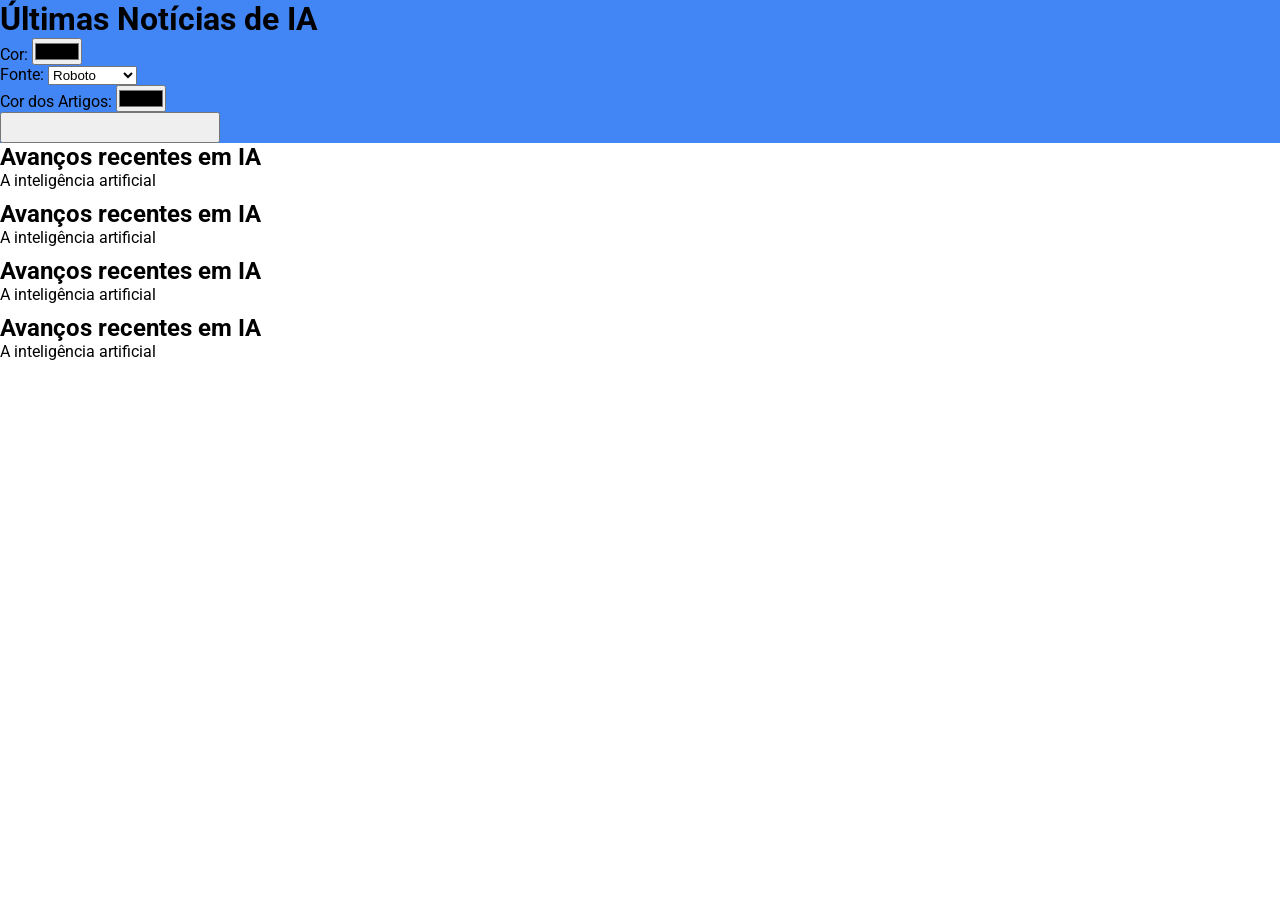
<file: layout-01/index.html>
<!DOCTYPE html>
<html lang="pt-br">
<head>
    <meta charset="UTF-8">
    <meta http-equiv="X-UA-Compatible" content="IE=edge">
    <meta name="viewport" content="width=device-width, initial-scale=1.0">
    <title>Notícias de IA</title>
    <!-- Estilos Internos -->
    <link rel="stylesheet" href="styles.css">
    <!-- Conexão API Google Fonts -->
    <script src="script.js" defer></script>
    <link href="https://fonts.googleapis.com/icon?family=Material+Icons" rel="stylesheet" >
</head>
<body class="page">
    <header class="header">
        <h1 class="header_title">Últimas Notícias de IA</h1>

        <div class="header_controls">
            <div class="control-group">
                <label for="color-picker">Cor:</label>
                <input type="color" id="color-picker" class="control-group__inputs">
            </div>

            <div class="control_group">
                <label for="font-select">Fonte:</label>
                <select id="font-select" class="control-group__select">
                    <option value="Roboto">Roboto</option>
                    <option value="Open Sans">Open Sans</option>
                    <option value="Montserrat">Montserrat</option>
                </select>
            </div>

            <div class="control-group">
                <label for="article-color-picker">Cor dos Artigos:</label>
                <input type="color" id="article-color-picker" class="control-group__inputs">
            </div>

            <button class="header__theme-toggle">
                <span id="theme-toggle" class="material-icons">dark_mode</span>
            </button>
        </div>
    </header>

    <main class="main">
        <article class="news">
            <h2 class="news__title">Avanços recentes em IA</h2>
            <p class="news__content">A inteligência artificial</p>
        </article>

        <article class="news">
            <h2 class="news__title">Avanços recentes em IA</h2>
            <p class="news__content">A inteligência artificial</p>
        </article>

        <article class="news">
            <h2 class="news__title">Avanços recentes em IA</h2>
            <p class="news__content">A inteligência artificial</p>
        </article>

        <article class="news">
            <h2 class="news__title">Avanços recentes em IA</h2>
            <p class="news__content">A inteligência artificial</p>
        </article>
       
    </main>
    
</body>
</html>
</file>
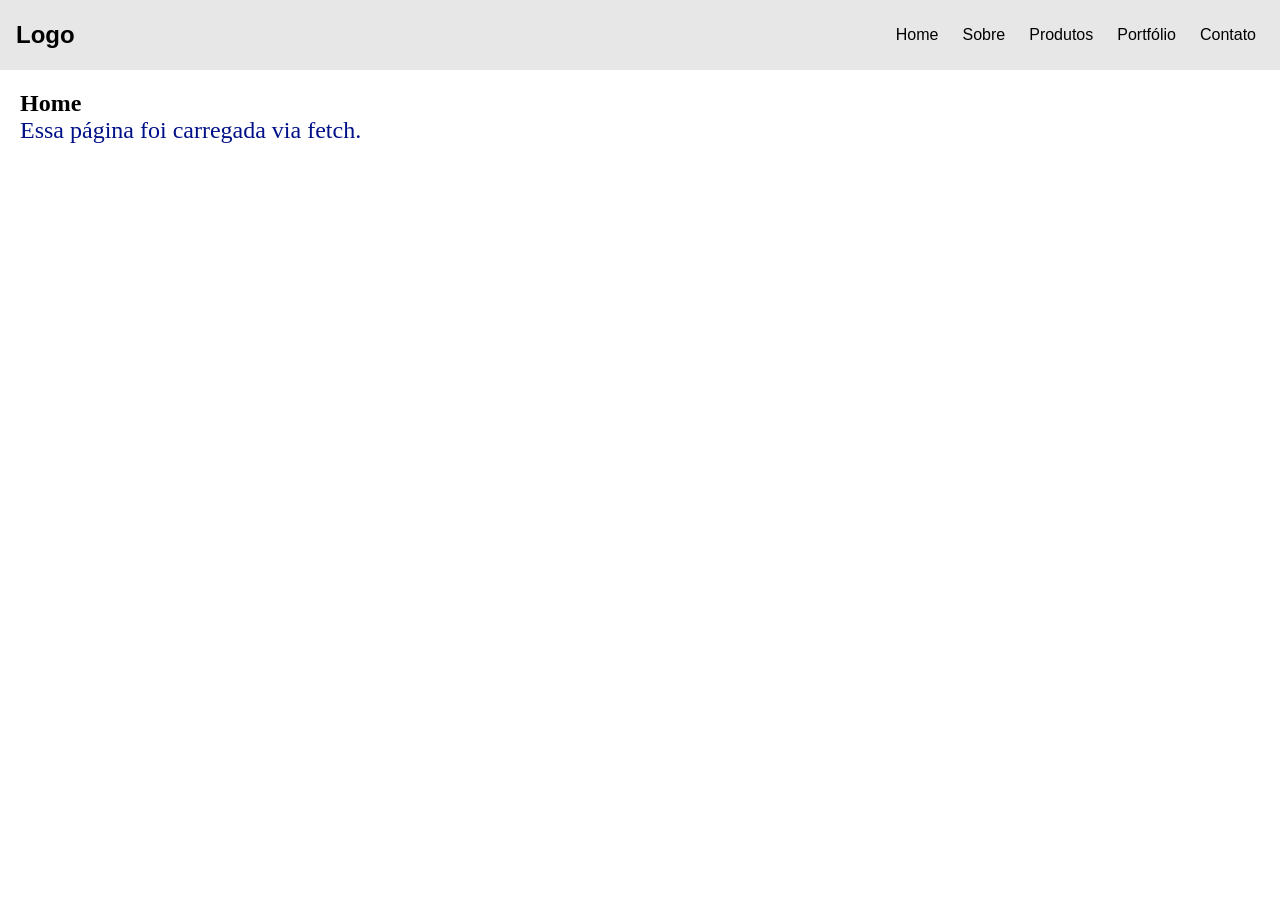
<file: spa-fetch-components/index.html>
<!DOCTYPE html>
<html lang="en">
<head>
    <meta charset="UTF-8">
    <meta name="viewport" content="width=device-width, initial-scale=1.0">
    <title>SPA com Fecth</title>

    <link rel="stylesheet" href="./assets/global.css">
    <link rel="stylesheet" href="./assets/menu.css">
    
</head>
<body>
    <!-- Menu injetado JS -->
    <div data-componente="menu">
        
    </div>

    <!-- Área que as páginas vão carregar -->
    <main data-conteudo=""></main>

    <script type="module" src="./js/main.js"></script>
</body>
</html>
</file>
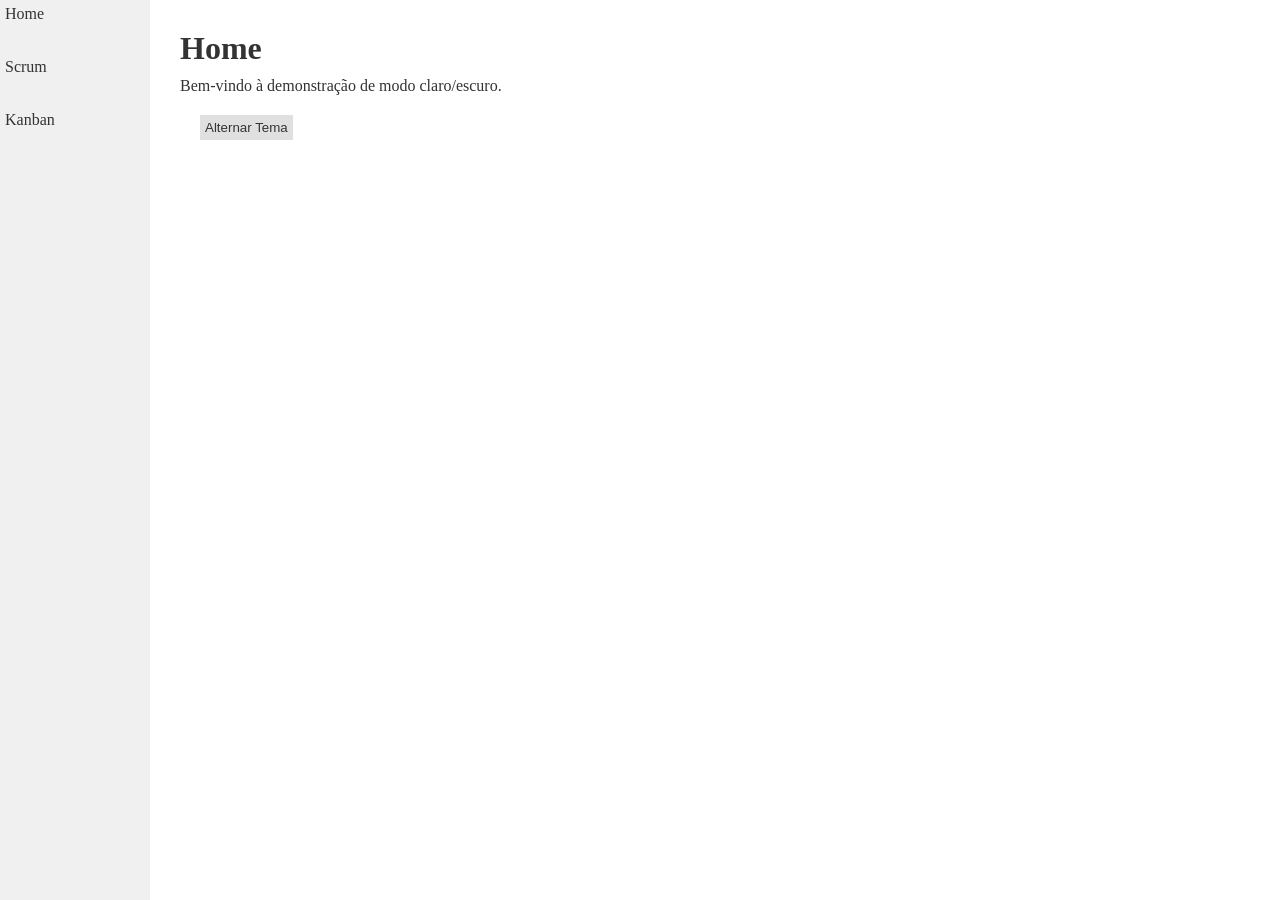
<file: dark-light-mode-v01/home.html>
<!DOCTYPE html>
<html lang="pt-br">
<head>
    <meta charset="UTF-8">
    <meta name="viewport" content="width=device-width, initial-scale=1.0">
    <title>Document</title>
</head>
<body class="theme">
    <!--  Usar um na quando o conteiner for ficar na lateral -->
    <aside>
        <nav class="menu">
            <ul>
                <li><a href="home.html">Home</a></li>
                <li><a href="scrum.html">Scrum</a></li>
                <li><a href="kanban.html">Kanban</a></li>
            </ul>
        </nav>
    </aside>     

    <main class="content-home"> 
        <h1>Home</h1>
        <p>Bem-vindo à demonstração de modo claro/escuro.</p>
        <div class="theme-button">
            <button id="theme-toggle" onclick="toggleTheme()">Alternar Tema</button>
        </div>
    </main>

    <link rel="stylesheet" href="syles.css">
    
</body>
</html>
</file>
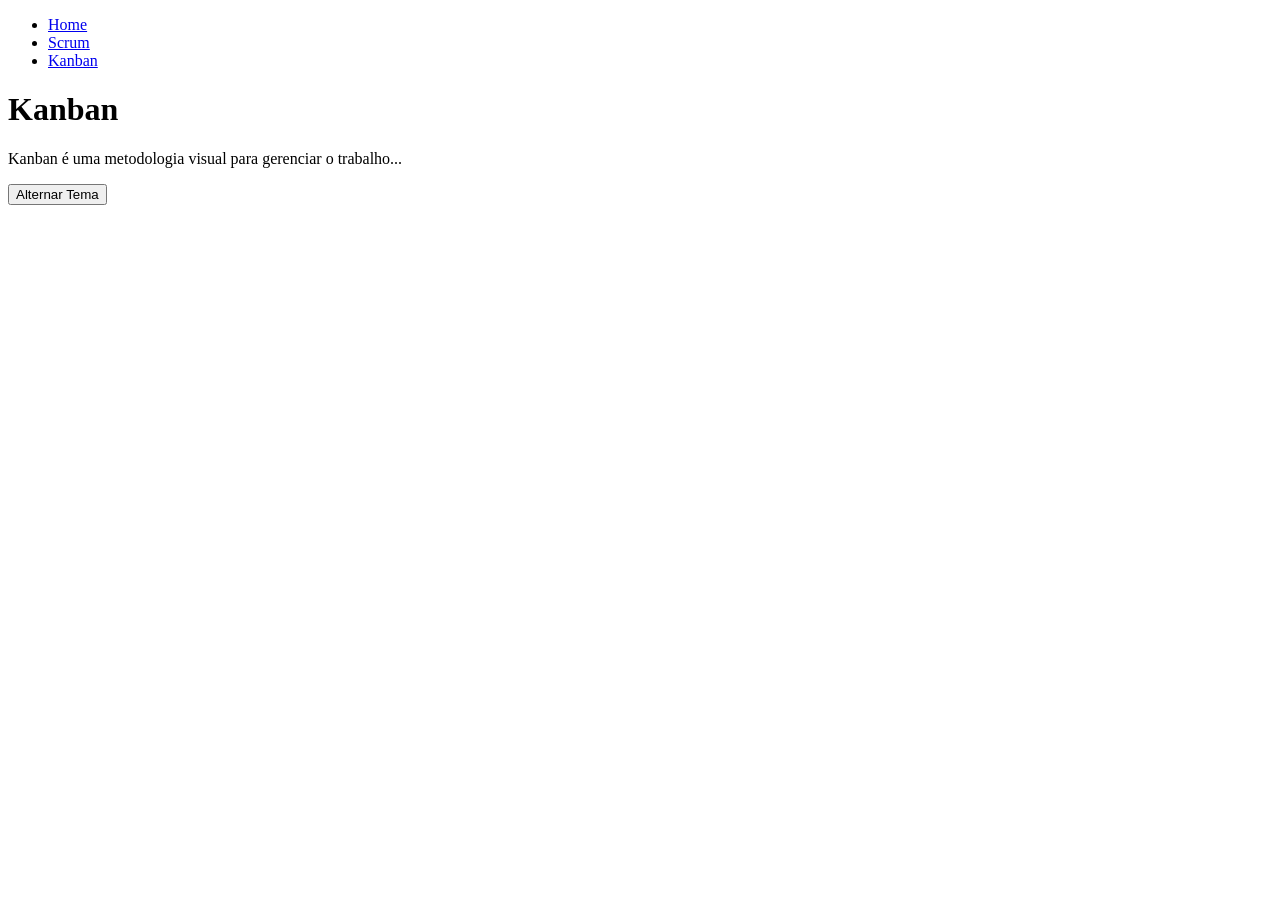
<file: dark-light-mode-v01/kanban.html>
<!DOCTYPE html>
<html lang="pt-br">
<head>
    <meta charset="UTF-8">
    <meta name="viewport" content="width=device-width, initial-scale=1.0">
    <title>Kanban</title>
</head>
<body class="theme">
    <!--  Usar um na quando o conteiner for ficar na lateral -->
    <nav class="menu">
        <ul>
            <li><a href="home.html">Home</a></li>
            <li><a href="scrum.html">Scrum</a></li>
            <li><a href="kanban.html">Kanban</a></li>
        </ul>
    </nav>

    <main class="content-home">
        <h1>Kanban</h1>
        <p>Kanban é uma metodologia visual para gerenciar o trabalho...</p>
        <button id="theme-toggle" onclick="toggleTheme()">Alternar Tema</button>
    </main>
</body>
</html>
</file>
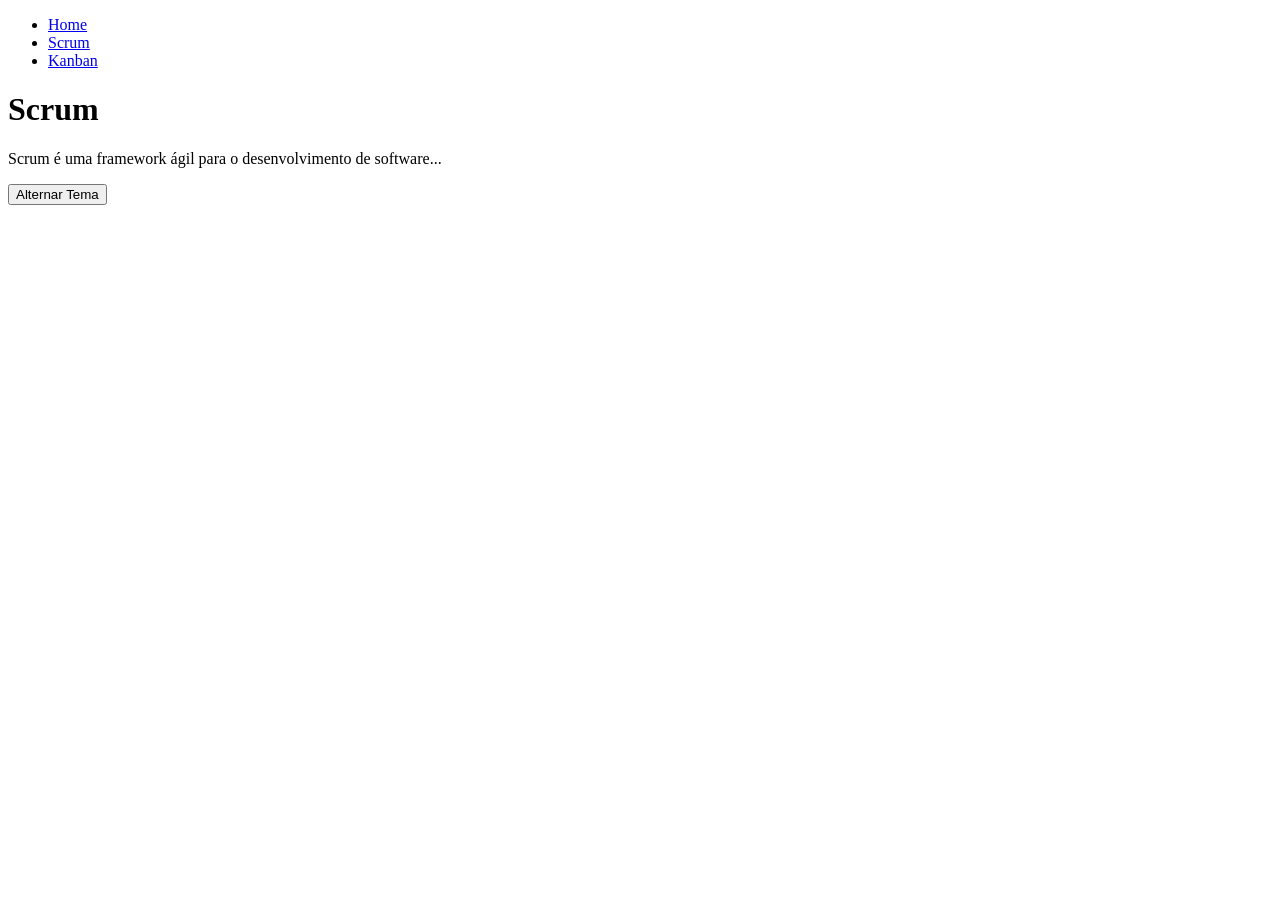
<file: dark-light-mode-v01/scrum.html>
<!DOCTYPE html>
<html lang="pt-br">
<head>
    <meta charset="UTF-8">
    <meta name="viewport" content="width=device-width, initial-scale=1.0">
    <title>Scrum</title>
</head>
<body class="theme">
    <!--  Usar um na quando o conteiner for ficar na lateral -->
    <nav class="menu">
        <ul>
            <li><a href="home.html">Home</a></li>
            <li><a href="scrum.html">Scrum</a></li>
            <li><a href="kanban.html">Kanban</a></li>
        </ul>
    </nav>

    <main class="content-home">
        <h1>Scrum</h1>
        <p>Scrum é uma framework ágil para o desenvolvimento de software...</p>
        <button id="theme-toggle" onclick="toggleTheme()">Alternar Tema</button>
    </main>
</body>
</html>
</file>
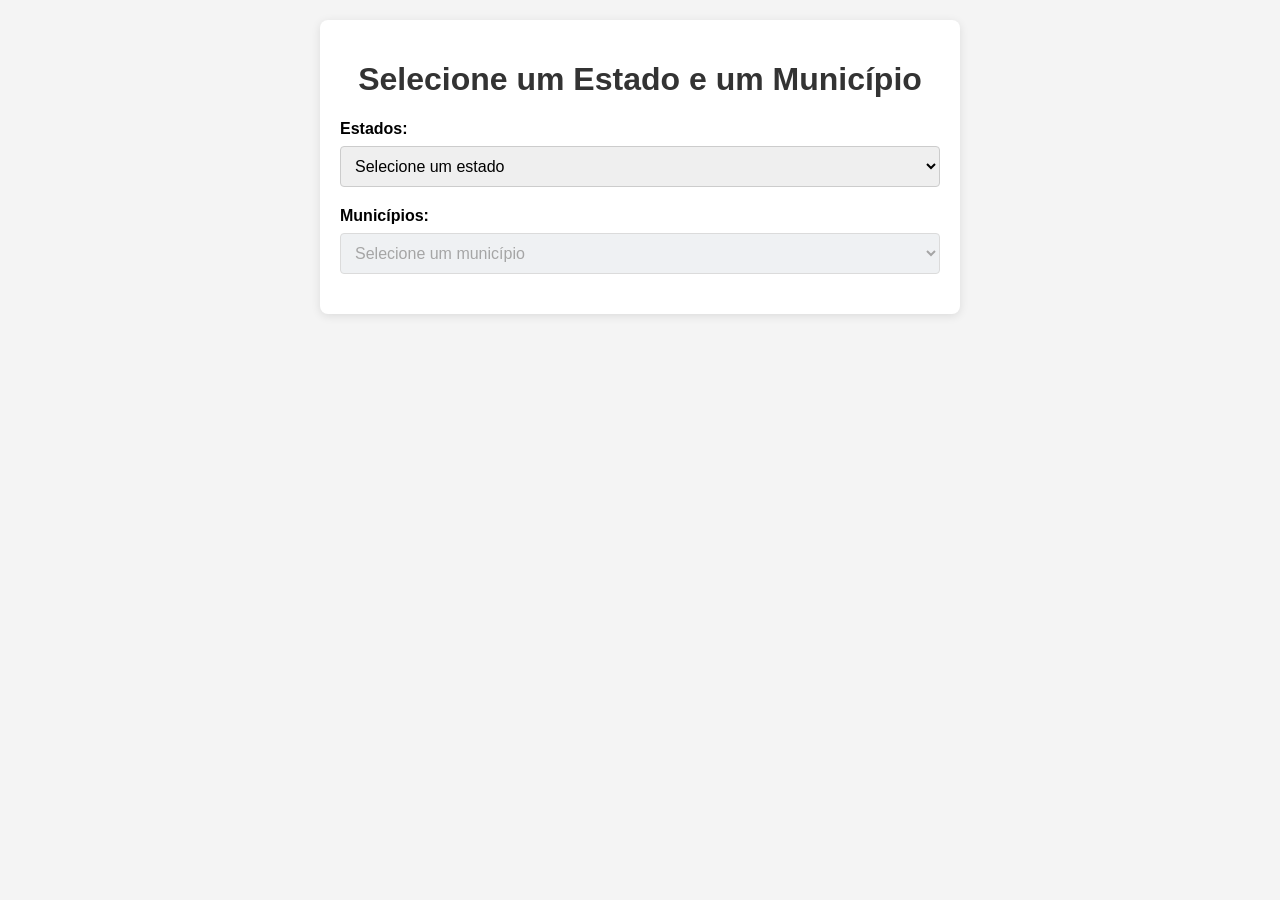
<file: spa-fetch-components/buscar-estados/estados.html>
<!DOCTYPE html>
<html lang="pt-BR">
<head>
    <meta charset="UTF-8">
    <meta name="viewport" content="width=device-width, initial-scale=1.0">
    <title>Seleção de Estados e Municípios</title>
    <link rel="stylesheet" href="styles.css">
</head>
<body>
    <div class="container">
        <h1>Selecione um Estado e um Município</h1>
        <div class="select-container">
            <label for="estados">Estados:</label>
            <select id="estados">
                <option value="">Selecione um estado</option>
                <option value="AC">Acre</option>
                <option value="AL">Alagoas</option>
                <option value="AP">Amapá</option>
                <option value="AM">Amazonas</option>
                <option value="BA">Bahia</option>
                <option value="CE">Ceará</option>
                <option value="DF">Distrito Federal</option>
                <option value="ES">Espírito Santo</option>
                <option value="GO">Goiás</option>
                <option value="MA">Maranhão</option>
                <option value="MT">Mato Grosso</option>
                <option value="MS">Mato Grosso do Sul</option>
                <option value="MG">Minas Gerais</option>
                <option value="PA">Pará</option>
                <option value="PB">Paraíba</option>
                <option value="PR">Paraná</option>
                <option value="PE">Pernambuco</option>
                <option value="PI">Piauí</option>
                <option value="RJ">Rio de Janeiro</option>
                <option value="RN">Rio Grande do Norte</option>
                <option value="RS">Rio Grande do Sul</option>
                <option value="RO">Rondônia</option>
                <option value="RR">Roraima</option>
                <option value="SC">Santa Catarina</option>
                <option value="SP">São Paulo</option>
                <option value="SE">Sergipe</option>
                <option value="TO">Tocantins</option>
            </select>
        </div>
        <div class="select-container">
            <label for="municipios">Municípios:</label>
            <select id="municipios" disabled>
                <option value="">Selecione um município</option>
            </select>
        </div>
    </div>

    <script src="script.js"></script>
</body>
</html>
</file>
<file: layout-01/styles.css>
@import url('https://fonts.googleapis.com/css2?family=Montserrat:ital,wght@0,100..900;1,100..900&family=Open+Sans:ital,wght@0,300..800;1,300..800&family=Roboto:ital,wght@0,100..900;1,100..900&display=swap');

*{
    margin: 0;
    padding: 0;
    box-sizing: border-box;
}

:root{
    --primary-color:#4285f4;
    --text-color:#333;
    --bg-color:#fff;
    --font-family: 'Roboto' , sans-serif
}

.header{
    background-color: var(--primary-color);
}

body.dark{
    --text-color:#f1f1f1;
    --bg-color:#121212;
    background-color: var(--bg-color);
    color: var(--text-color);
}

main{
    display: flex;
    flex-direction: column;
    gap: 10px;
}

html{
    font-family: var(--font-family);
}
</file>
<file: spa-fetch-components/assets/global.css>
/** Reset */
*, *::before, *::after {
  margin: 0;
  padding: 0;
  box-sizing: border-box;
}

/** Variáveis */
:root {
  --cor-bg: #e7e7e7;
  --cor-text: #001088;
  --cor-primary: #000;
  --cor-bg-hover: rgba(0, 0, 0, 0.05);
}

/** Links padrão */
a {
  color: var(--cor-primary);
  text-decoration: none;
  font-family: sans-serif;
}

a:hover {
  background: var(--cor-bg-hover);
}

/** Conteúdo SPA */
[data-conteudo] {
  padding: 20px;
}

.pagina p {
  color: var(--cor-text);
  font-size: 24px;
}
</file>
<file: spa-fetch-components/assets/menu.css>
.cabecalho {
  height: 70px;
  padding: 1rem;
  display: flex;
  align-items: center;
  justify-content: space-between;
  background: var(--cor-bg);
}

.cabecalho__logo {
  font-size: 1.5rem;
  font-weight: bold;
}

.menu__lista {
  display: flex;
  list-style: none;
  gap: 0.5rem;
}

.menu__lista a {
  display: block;
  padding: 0.5rem;
}

.menu__botao {
  display: none;
}

/** MOBILE */
@media (max-width: 600px) {

  .menu__lista {
    display: block;
    position: absolute;
    width: 100%;
    top: 70px;
    right: 0;
    background: var(--cor-bg);
    transition: 0.6s;
    z-index: 1000;
    height: 0;
    visibility: hidden;
    overflow-y: hidden;
  }

  .menu.active .menu__lista {
    height: calc(100vh - 70px);
    visibility: visible;
    overflow-y: auto;
  }

  .menu__lista a {
    padding: 1rem 0;
    margin: 0 1rem;
    border-bottom: 2px solid var(--cor-bg-hover);
  }

  .menu__botao {
    display: flex;
    padding: 0.5rem 1rem;
    font-size: 1rem;
    border: none;
    background: none;
    cursor: pointer;
    gap: 0.5rem;
    
  }

  .menu__hamburguer {
  
  border-top: 2px solid;
  width: 20px;
}
  .menu__hamburguer::before,
  .menu__hamburguer::after {
    content: '';
    display: block;
    width: 20px;
    height: 2px;
    background: currentColor;
    margin-top: 5px;
    transition: 0.3s;
    position: relative;
  }

  .menu.active .menu__hamburguer {
    border-top-color: transparent;
  }

  .menu.active .menu__hamburguer::before {
    transform: rotate(135deg);
  }

  .menu.active .menu__hamburguer::after {
    transform: rotate(-135deg);
    top: -7px;
  }
}
</file>
<file: dark-light-mode-v01/syles.css>
:root {
  --primary-color-light: #f0f0f0;
  --secondary-color-light: #ffffff;
  --text-color-light: #333;
  --hover-color-light: #bdbdbd;
  --button-bg-light: #e0e0e0;
  --button-hover-light: #ccc;
  --sidebar-bg-light: #ffffff;

  --primary-color-dark: #1e1e1e;
  --secondary-color-dark: #2e2e2e;
  --text-color-dark: #f0f0f0;
  --hover-color-dark: #555;
  --button-bg-dark: #333;
  --button-hover-dark: #444;
  --sidebar-bg-dark: #2e2e2e;
}

*{
    margin: 0;
    padding: 0;
    box-sizing: border-box;
}

.theme{
    display: flex;
    width: 100vw;
    height: 100vh;
    background-color: var(--secondary-color-light);
    color: var(--text-color-light);
}

.theme.dark{
    background-color: var(--secondary-color-dark);
    color: var(--text-color-dark);
}

.menu ul{
    width: 150px;
    height: 100vh;
    background-color: var(--primary-color-light);
}

.menu ul li{
    padding: 5px;
    padding-bottom: 30px;
}

.menu ul li a{
    text-decoration: none;
    color: var(--text-color-light);   
    
}

.menu ul li a:hover{
    color: var(--hover-color-light);

}

.theme.dark .menu ul{
    background-color: var(--primary-color-dark);
}

.theme.dark .menu ul li a{
    color: var(--text-color-dark);
}

.theme.dark .menu ul li a:hover{
    color: var(--hover-color-dark);
}

.content-home{
    display: flex;
    flex-direction: column;
    padding: 30px;
}

.content-home h1{
    padding-bottom: 10px;
}


.theme-button{
    padding: 20px;
}

.theme-button button{
    padding: 5px;
    border: none;
    color: var(--text-color-light);
    background-color: var(--button-bg-light);
}

.theme-button button:hover{
    background-color: var(--button-hover-light);
}


.theme.dark .theme-button button{
    color: var(--text-color-dark);
}

.theme.dark .theme-button button{
    background-color: var(--button-bg-dark);
}

.theme.dark .theme-button button:hover{
    background-color: var(--button-hover-dark);
}
</file>
<file: spa-fetch-components/buscar-estados/styles.css>
body {
    font-family: Arial, sans-serif;
    background-color: #f4f4f4;
    margin: 0;
    padding: 20px;
}

.container {
    max-width: 600px;
    margin: auto;
    background: white;
    padding: 20px;
    border-radius: 8px;
    box-shadow: 0 2px 10px rgba(0, 0, 0, 0.1);
}

h1 {
    text-align: center;
    color: #333;
}

.select-container {
    margin: 20px 0;
}

label {
    display: block;
    margin-bottom: 8px;
    font-weight: bold;
}

select {
    width: 100%;
    padding: 10px;
    border-radius: 4px;
    border: 1px solid #ccc;
    font-size: 16px;
}

select:disabled {
    background-color: #e9ecef;
}
</file>
